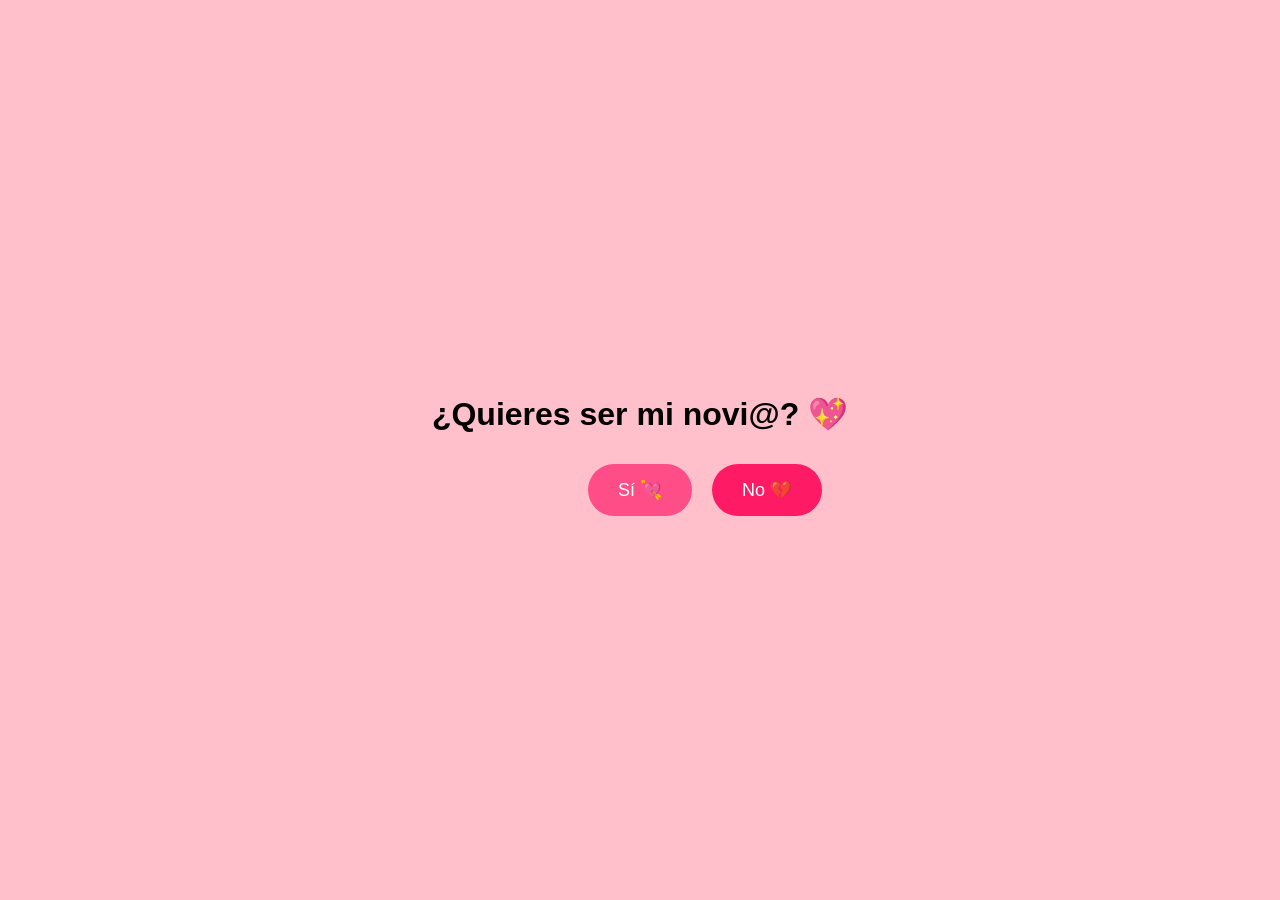
<file: index.html>
<!DOCTYPE html>
<html lang="es">
<head>
<meta charset="UTF-8">
<title>Para una persona linda 💖</title>

<style>
body {
  margin: 0;
  font-family: Arial, sans-serif;
  background: pink;
  text-align: center;
  overflow: hidden;
}

/* Pantallas */
.pantalla {
  display: none;
  height: 100vh;
  justify-content: center;
  align-items: center;
  flex-direction: column;
}

.activa {
  display: flex;
}

/* Botones */
button {
  padding: 15px 30px;
  margin: 10px;
  font-size: 18px;
  border: none;
  border-radius: 30px;
  cursor: pointer;
}

#si {
  background: #ff4d88;
  color: white;
}

#no {
  background: #ff1a66;
  color: white;
  position: absolute;
}

/* Carta */
.sobre {
  width: 250px;
  height: 150px;
  background: red;
  position: relative;
  cursor: pointer;
}

.carta {
  width: 230px;
  height: 130px;
  background: white;
  position: absolute;
  top: 10px;
  left: 10px;
  display: none;
  padding: 10px;
}

/* Corazones */
.corazon {
  position: absolute;
  color: red;
  animation: flotar 3s linear infinite;
}

@keyframes flotar {
  0% {transform: translateY(0);}
  100% {transform: translateY(-100vh);}
}
</style>

</head>
<body>

<div id="inicio" class="pantalla activa">
  <h1>¿Quieres ser mi novi@? 💖</h1>

  <div class="botones">
    <button id="si">Sí 💘</button>
    <button id="no">No 💔</button>
  </div>

</div>
<!-- Pantalla 2 -->
<div class="pantalla" id="carta">
  <h2>Para una persona linda 💖</h2>

  <div class="sobre">
    <div class="carta" id="mensaje">
      💌 Desde que te conocí algo cambió en mí...  
      Me haces sonreír sin razón 😍  
      ¿Te gustaría intentar algo conmigo? 💖
    </div>
  </div>

  <!-- BOTÓN ABRIR -->
  <button onclick="abrirCarta()" id="abrir">Abrir 💌</button>

  <!-- WHATSAPP -->
  <p class="whatsapp">
    Escríbeme 👉 
    <a href="https://wa.me/3102519142" target="_blank">
      57+3102519142 💚
    </a>
  </p>

</div>

<audio id="audio">
  <source src="amor.mp3" type="audio/mpeg">
</audio>

<script>
// Botón NO se mueve
const no = document.getElementById("no");

no.addEventListener("mouseover", mover);
no.addEventListener("touchstart", mover);

function mover() {
  const x = Math.random() * (window.innerWidth - 100);
  const y = Math.random() * (window.innerHeight - 50);
  no.style.left = x + "px";
  no.style.top = y + "px";
}

// Botón SI cambia de pantalla
document.getElementById("si").onclick = () => {
  document.getElementById("inicio").classList.remove("activa");
  document.getElementById("carta").classList.add("activa");
  document.getElementById("audio").play();
  corazones();
};

// Abrir carta
function abrirCarta() {
  document.getElementById("mensaje").style.display = "block";
}

// Corazones flotando
function corazones() {
  setInterval(() => {
    const corazon = document.createElement("div");
    corazon.className = "corazon";
    corazon.innerHTML = "💖";
    corazon.style.left = Math.random() * 100 + "vw";
    corazon.style.fontSize = "20px";
    document.body.appendChild(corazon);

    setTimeout(() => {
      corazon.remove();
    }, 3000);

  }, 300);
}
</script>

</body>
</html>
</file>
